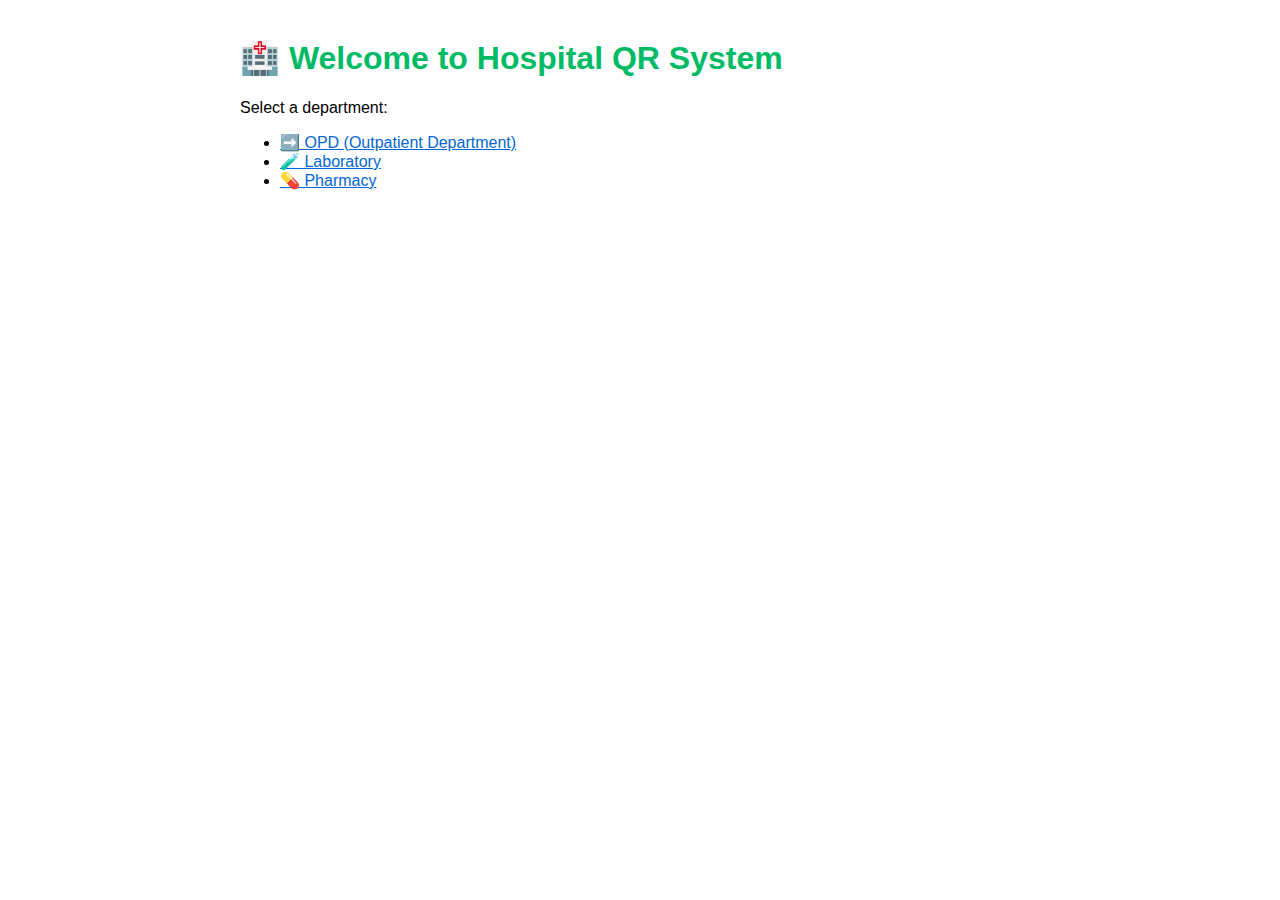
<file: www/index.html>
<!doctype html>
<html>
<head>
  <meta charset="utf-8">
  <meta name="viewport" content="width=device-width, initial-scale=1">
  <title>Hospital QR Navigation System</title>
  <link rel="stylesheet" href="styles.css">
</head>
<body>

<h1>🏥 Welcome to Hospital QR System</h1>

<p>Select a department:</p>

<ul>
  <li><a href="opd.html">➡️ OPD (Outpatient Department)</a></li>
  <li><a href="lab.html">🧪 Laboratory</a></li>
  <li><a href="pharmacy.html">💊 Pharmacy</a></li>
</ul>

</body>
</html>
</file>
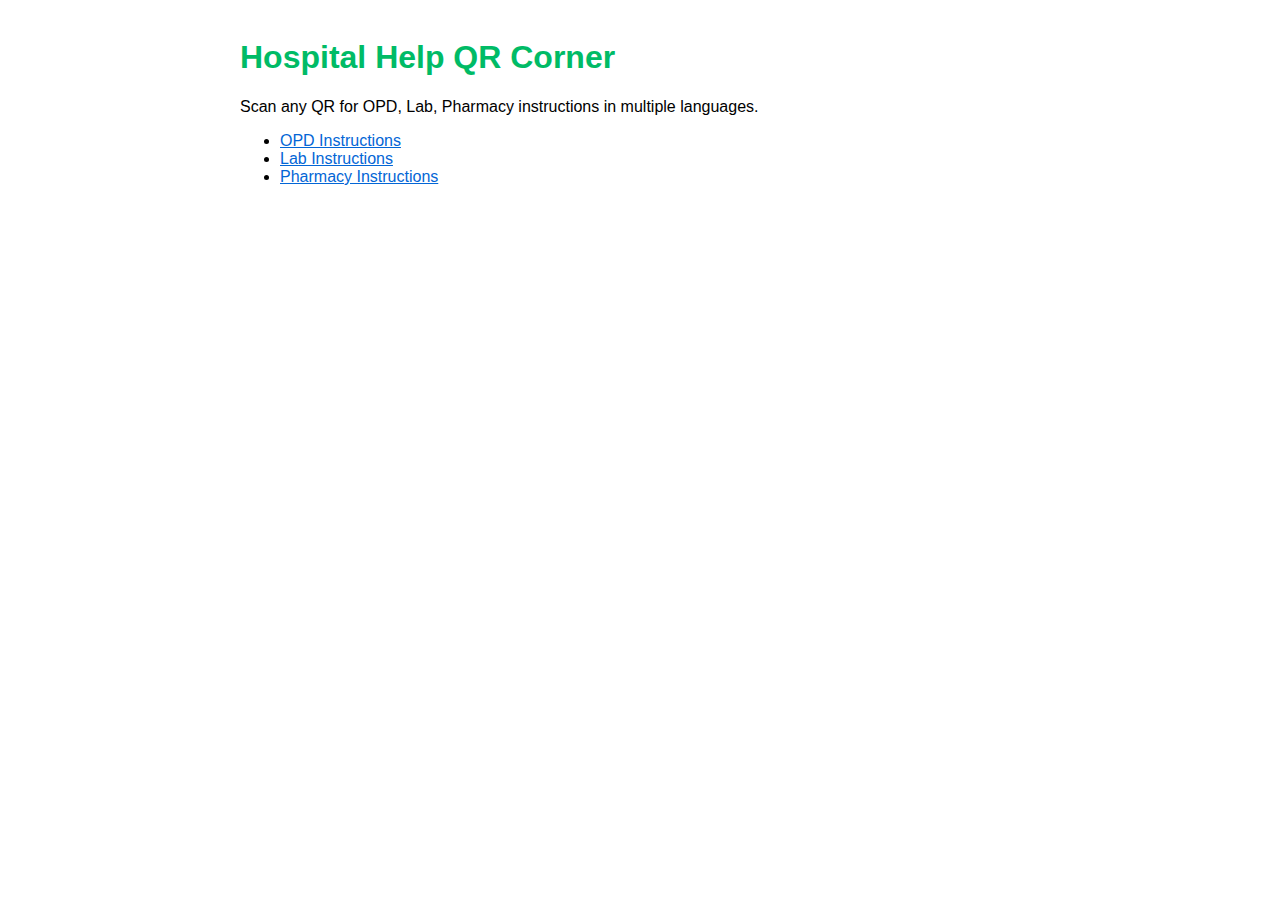
<file: OneDrive/Desktop/hospital-qr-prototype/www/index.html>
<!doctype html>
<html>
<head>
  <meta charset="utf-8">
  <meta name="viewport" content="width=device-width,initial-scale=1">
  <title>Hospital Help — Home</title>
  <link rel="stylesheet" href="styles.css">
</head>
<body>
  <h1>Hospital Help QR Corner</h1>
  <p>Scan any QR for OPD, Lab, Pharmacy instructions in multiple languages.</p>
  <ul>
    <li><a href="opd.html">OPD Instructions</a></li>
    <li><a href="lab.html">Lab Instructions</a></li>
    <li><a href="pharmacy.html">Pharmacy Instructions</a></li>
  </ul>
</body>
</html>
</file>
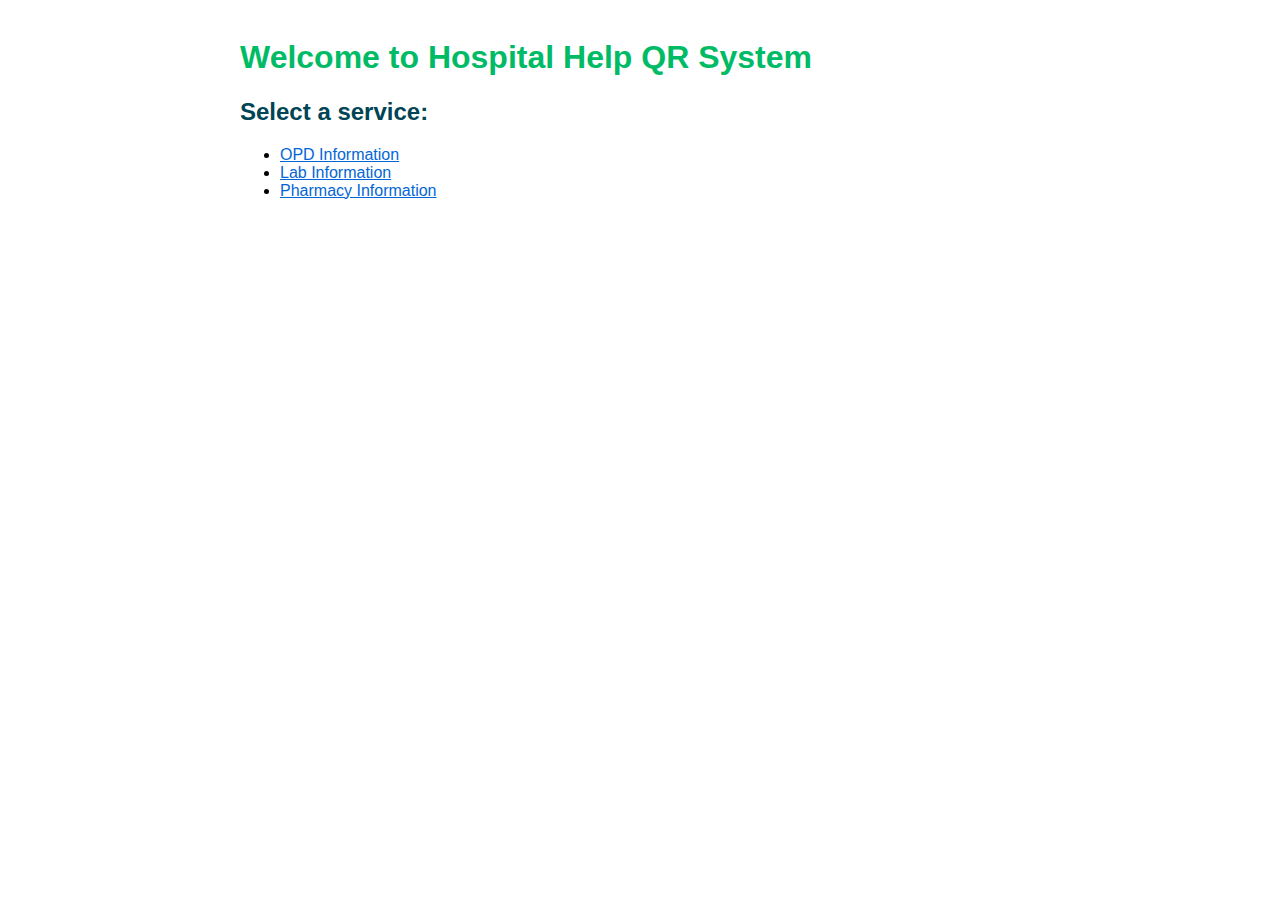
<file: www/index1.html>
<!doctype html>
<html>
<head>
  <meta charset="utf-8">
  <meta name="viewport" content="width=device-width, initial-scale=1">
  <title>Hospital Help QR System</title>
  <link rel="stylesheet" href="styles.css">
</head>
<body>

<h1>Welcome to Hospital Help QR System</h1>

<h2>Select a service:</h2>

<ul>
  <li><a href="opd.html">OPD Information</a></li>
  <li><a href="lab.html">Lab Information</a></li>
  <li><a href="pharmacy.html">Pharmacy Information</a></li>
</ul>

</body>
</html>
</file>
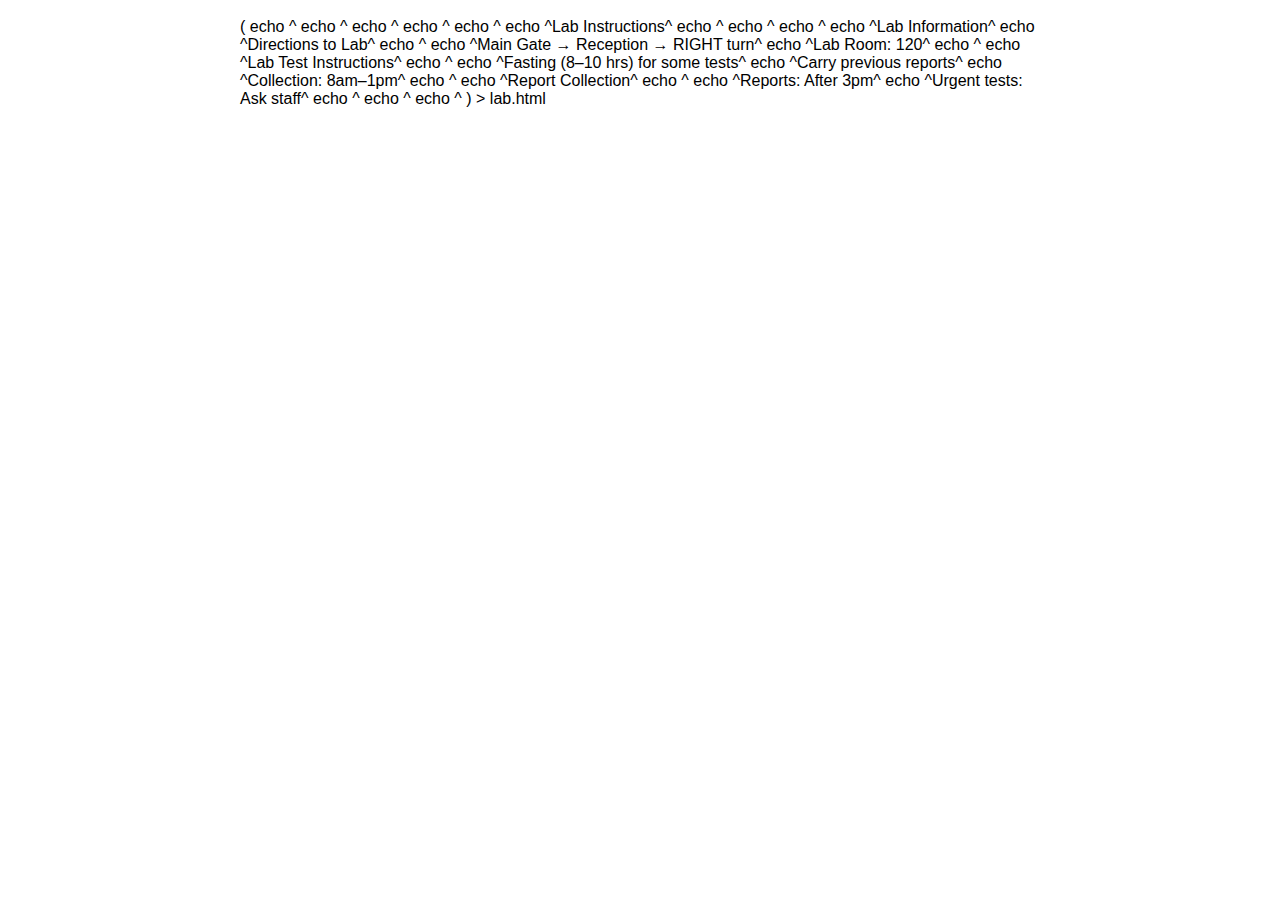
<file: www/lab.html>
(
echo ^<!doctype html^>
echo ^<html^>
echo ^<head^>
echo   ^<meta charset="utf-8"^>
echo   ^<meta name="viewport" content="width=device-width,initial-scale=1"^>
echo   ^<title^>Lab Instructions^</title^>
echo   ^<link rel="stylesheet" href="styles.css"^>
echo ^</head^>
echo ^<body^>
echo ^<h1^>Lab Information^</h1^>
echo ^<h2^>Directions to Lab^</h2^>
echo ^<ul^>
echo ^<li^>Main Gate → Reception → RIGHT turn^</li^>
echo ^<li^>Lab Room: 120^</li^>
echo ^</ul^>
echo ^<h2^>Lab Test Instructions^</h2^>
echo ^<ul^>
echo ^<li^>Fasting (8–10 hrs) for some tests^</li^>
echo ^<li^>Carry previous reports^</li^>
echo ^<li^>Collection: 8am–1pm^</li^>
echo ^</ul^>
echo ^<h2^>Report Collection^</h2^>
echo ^<ul^>
echo ^<li^>Reports: After 3pm^</li^>
echo ^<li^>Urgent tests: Ask staff^</li^>
echo ^</ul^>
echo ^</body^>
echo ^</html^>
) > lab.html
</file>
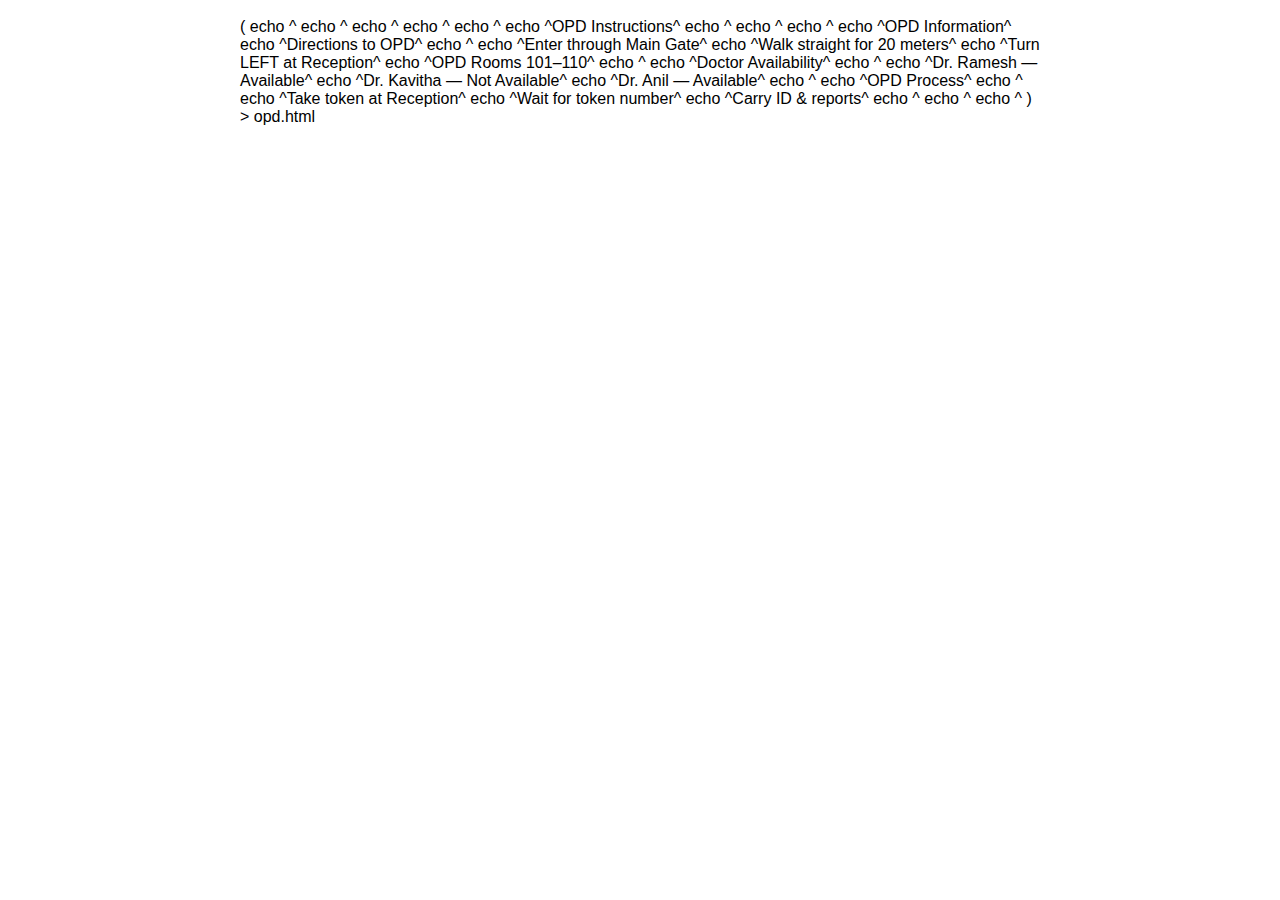
<file: www/opd.html>
(
echo ^<!doctype html^>
echo ^<html^>
echo ^<head^>
echo   ^<meta charset="utf-8"^> 
echo   ^<meta name="viewport" content="width=device-width,initial-scale=1"^>
echo   ^<title^>OPD Instructions^</title^>
echo   ^<link rel="stylesheet" href="styles.css"^>
echo ^</head^>
echo ^<body^>
echo ^<h1^>OPD Information^</h1^>
echo ^<h2^>Directions to OPD^</h2^>
echo ^<ul^>
echo ^<li^>Enter through Main Gate^</li^>
echo ^<li^>Walk straight for 20 meters^</li^>
echo ^<li^>Turn LEFT at Reception^</li^>
echo ^<li^>OPD Rooms 101–110^</li^>
echo ^</ul^>
echo ^<h2^>Doctor Availability^</h2^>
echo ^<ul^>
echo ^<li^>Dr. Ramesh — Available^</li^>
echo ^<li^>Dr. Kavitha — Not Available^</li^>
echo ^<li^>Dr. Anil — Available^</li^>
echo ^</ul^>
echo ^<h2^>OPD Process^</h2^>
echo ^<ol^>
echo ^<li^>Take token at Reception^</li^>
echo ^<li^>Wait for token number^</li^>
echo ^<li^>Carry ID & reports^</li^>
echo ^</ol^>
echo ^</body^>
echo ^</html^>
) > opd.html
</file>
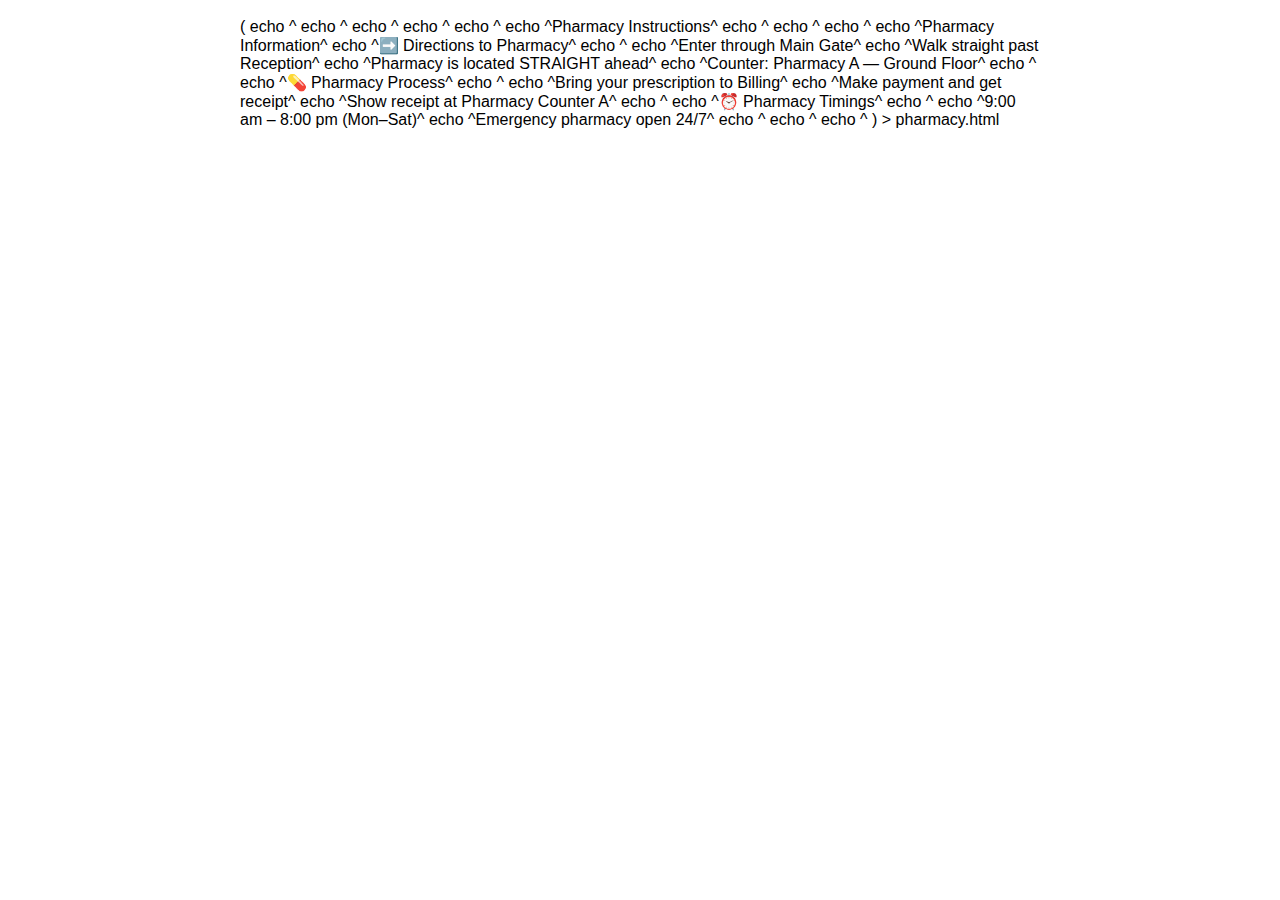
<file: www/pharmacy.html>
(
echo ^<!doctype html^>
echo ^<html^>
echo ^<head^>
echo   ^<meta charset="utf-8"^>
echo   ^<meta name="viewport" content="width=device-width,initial-scale=1"^>
echo   ^<title^>Pharmacy Instructions^</title^>
echo   ^<link rel="stylesheet" href="styles.css"^>
echo ^</head^>
echo ^<body^>
echo ^<h1^>Pharmacy Information^</h1^>
echo ^<h2^>➡️ Directions to Pharmacy^</h2^>
echo ^<ul^>
echo ^<li^>Enter through Main Gate^</li^>
echo ^<li^>Walk straight past Reception^</li^>
echo ^<li^>Pharmacy is located STRAIGHT ahead^</li^>
echo ^<li^>Counter: Pharmacy A — Ground Floor^</li^>
echo ^</ul^>
echo ^<h2^>💊 Pharmacy Process^</h2^>
echo ^<ol^>
echo ^<li^>Bring your prescription to Billing^</li^>
echo ^<li^>Make payment and get receipt^</li^>
echo ^<li^>Show receipt at Pharmacy Counter A^</li^>
echo ^</ol^>
echo ^<h2^>⏰ Pharmacy Timings^</h2^>
echo ^<ul^>
echo ^<li^>9:00 am – 8:00 pm (Mon–Sat)^</li^>
echo ^<li^>Emergency pharmacy open 24/7^</li^>
echo ^</ul^>
echo ^</body^>
echo ^</html^>
) > pharmacy.html
</file>
<file: www/styles.css>
body{font-family: Arial, Helvetica, sans-serif; padding:18px; max-width:800px; margin:auto;}
h1{color:#0b6;}
h2{color:#045;}
ol{line-height:1.6;}
a{color:#0366d6;}
</file>
<file: OneDrive/Desktop/hospital-qr-prototype/www/styles.css>
body{font-family: Arial, Helvetica, sans-serif; padding:18px; max-width:800px; margin:auto;}
h1{color:#0b6;}
h2{color:#045;}
ol{line-height:1.6;}
a{color:#0366d6;}
</file>
